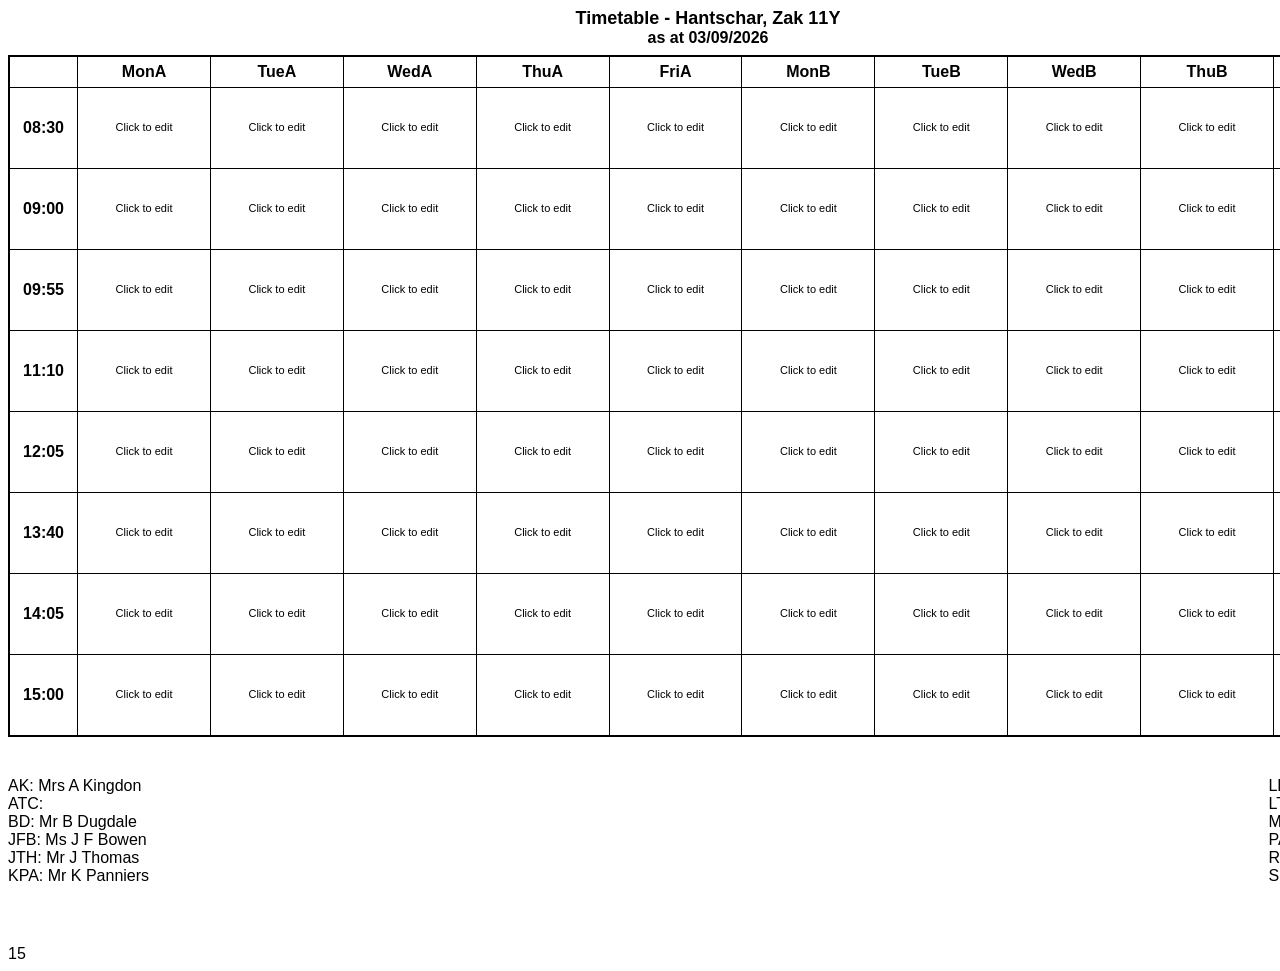
<file: index.html>
<!DOCTYPE html><html><head><meta charset="UTF-8"><title>SIMS Timetable Replica</title><link rel="stylesheet" href="style.css"></head><body><div class="page"><h1>Timetable - Hantschar, Zak 11Y</h1><div class="date">as at 03/09/2026</div><table id="tt"><thead><tr><th></th><th>MonA</th><th>TueA</th><th>WedA</th><th>ThuA</th><th>FriA</th><th>MonB</th><th>TueB</th><th>WedB</th><th>ThuB</th><th>FriB</th></tr></thead><tbody><tr><td class="time">08:30</td><td class="lesson-cell" data-id="r0c0">Click to edit</td><td class="lesson-cell" data-id="r0c1">Click to edit</td><td class="lesson-cell" data-id="r0c2">Click to edit</td><td class="lesson-cell" data-id="r0c3">Click to edit</td><td class="lesson-cell" data-id="r0c4">Click to edit</td><td class="lesson-cell" data-id="r0c5">Click to edit</td><td class="lesson-cell" data-id="r0c6">Click to edit</td><td class="lesson-cell" data-id="r0c7">Click to edit</td><td class="lesson-cell" data-id="r0c8">Click to edit</td><td class="lesson-cell" data-id="r0c9">Click to edit</td></tr><tr><td class="time">09:00</td><td class="lesson-cell" data-id="r1c0">Click to edit</td><td class="lesson-cell" data-id="r1c1">Click to edit</td><td class="lesson-cell" data-id="r1c2">Click to edit</td><td class="lesson-cell" data-id="r1c3">Click to edit</td><td class="lesson-cell" data-id="r1c4">Click to edit</td><td class="lesson-cell" data-id="r1c5">Click to edit</td><td class="lesson-cell" data-id="r1c6">Click to edit</td><td class="lesson-cell" data-id="r1c7">Click to edit</td><td class="lesson-cell" data-id="r1c8">Click to edit</td><td class="lesson-cell" data-id="r1c9">Click to edit</td></tr><tr><td class="time">09:55</td><td class="lesson-cell" data-id="r2c0">Click to edit</td><td class="lesson-cell" data-id="r2c1">Click to edit</td><td class="lesson-cell" data-id="r2c2">Click to edit</td><td class="lesson-cell" data-id="r2c3">Click to edit</td><td class="lesson-cell" data-id="r2c4">Click to edit</td><td class="lesson-cell" data-id="r2c5">Click to edit</td><td class="lesson-cell" data-id="r2c6">Click to edit</td><td class="lesson-cell" data-id="r2c7">Click to edit</td><td class="lesson-cell" data-id="r2c8">Click to edit</td><td class="lesson-cell" data-id="r2c9">Click to edit</td></tr><tr><td class="time">11:10</td><td class="lesson-cell" data-id="r3c0">Click to edit</td><td class="lesson-cell" data-id="r3c1">Click to edit</td><td class="lesson-cell" data-id="r3c2">Click to edit</td><td class="lesson-cell" data-id="r3c3">Click to edit</td><td class="lesson-cell" data-id="r3c4">Click to edit</td><td class="lesson-cell" data-id="r3c5">Click to edit</td><td class="lesson-cell" data-id="r3c6">Click to edit</td><td class="lesson-cell" data-id="r3c7">Click to edit</td><td class="lesson-cell" data-id="r3c8">Click to edit</td><td class="lesson-cell" data-id="r3c9">Click to edit</td></tr><tr><td class="time">12:05</td><td class="lesson-cell" data-id="r4c0">Click to edit</td><td class="lesson-cell" data-id="r4c1">Click to edit</td><td class="lesson-cell" data-id="r4c2">Click to edit</td><td class="lesson-cell" data-id="r4c3">Click to edit</td><td class="lesson-cell" data-id="r4c4">Click to edit</td><td class="lesson-cell" data-id="r4c5">Click to edit</td><td class="lesson-cell" data-id="r4c6">Click to edit</td><td class="lesson-cell" data-id="r4c7">Click to edit</td><td class="lesson-cell" data-id="r4c8">Click to edit</td><td class="lesson-cell" data-id="r4c9">Click to edit</td></tr><tr><td class="time">13:40</td><td class="lesson-cell" data-id="r5c0">Click to edit</td><td class="lesson-cell" data-id="r5c1">Click to edit</td><td class="lesson-cell" data-id="r5c2">Click to edit</td><td class="lesson-cell" data-id="r5c3">Click to edit</td><td class="lesson-cell" data-id="r5c4">Click to edit</td><td class="lesson-cell" data-id="r5c5">Click to edit</td><td class="lesson-cell" data-id="r5c6">Click to edit</td><td class="lesson-cell" data-id="r5c7">Click to edit</td><td class="lesson-cell" data-id="r5c8">Click to edit</td><td class="lesson-cell" data-id="r5c9">Click to edit</td></tr><tr><td class="time">14:05</td><td class="lesson-cell" data-id="r6c0">Click to edit</td><td class="lesson-cell" data-id="r6c1">Click to edit</td><td class="lesson-cell" data-id="r6c2">Click to edit</td><td class="lesson-cell" data-id="r6c3">Click to edit</td><td class="lesson-cell" data-id="r6c4">Click to edit</td><td class="lesson-cell" data-id="r6c5">Click to edit</td><td class="lesson-cell" data-id="r6c6">Click to edit</td><td class="lesson-cell" data-id="r6c7">Click to edit</td><td class="lesson-cell" data-id="r6c8">Click to edit</td><td class="lesson-cell" data-id="r6c9">Click to edit</td></tr><tr><td class="time">15:00</td><td class="lesson-cell" data-id="r7c0">Click to edit</td><td class="lesson-cell" data-id="r7c1">Click to edit</td><td class="lesson-cell" data-id="r7c2">Click to edit</td><td class="lesson-cell" data-id="r7c3">Click to edit</td><td class="lesson-cell" data-id="r7c4">Click to edit</td><td class="lesson-cell" data-id="r7c5">Click to edit</td><td class="lesson-cell" data-id="r7c6">Click to edit</td><td class="lesson-cell" data-id="r7c7">Click to edit</td><td class="lesson-cell" data-id="r7c8">Click to edit</td><td class="lesson-cell" data-id="r7c9">Click to edit</td></tr></tbody></table><div class="legend"><div>AK: Mrs A Kingdon<br>ATC:<br>BD: Mr B Dugdale<br>JFB: Ms J F Bowen<br>JTH: Mr J Thomas<br>KPA: Mr K Panniers</div><div>LP: Mrs L C Perez<br>LT: Mrs L E Tarring<br>MJF: Mr M Ferriday<br>PAL: Mr P A Lewis<br>RL: Mr R Leighton<br>SI: Mrs S R Inglis</div></div><div class="footer"><span>15</span><span>17/07/2026 12:32</span></div></div><script src="script.js"></script></body></html>
</file>
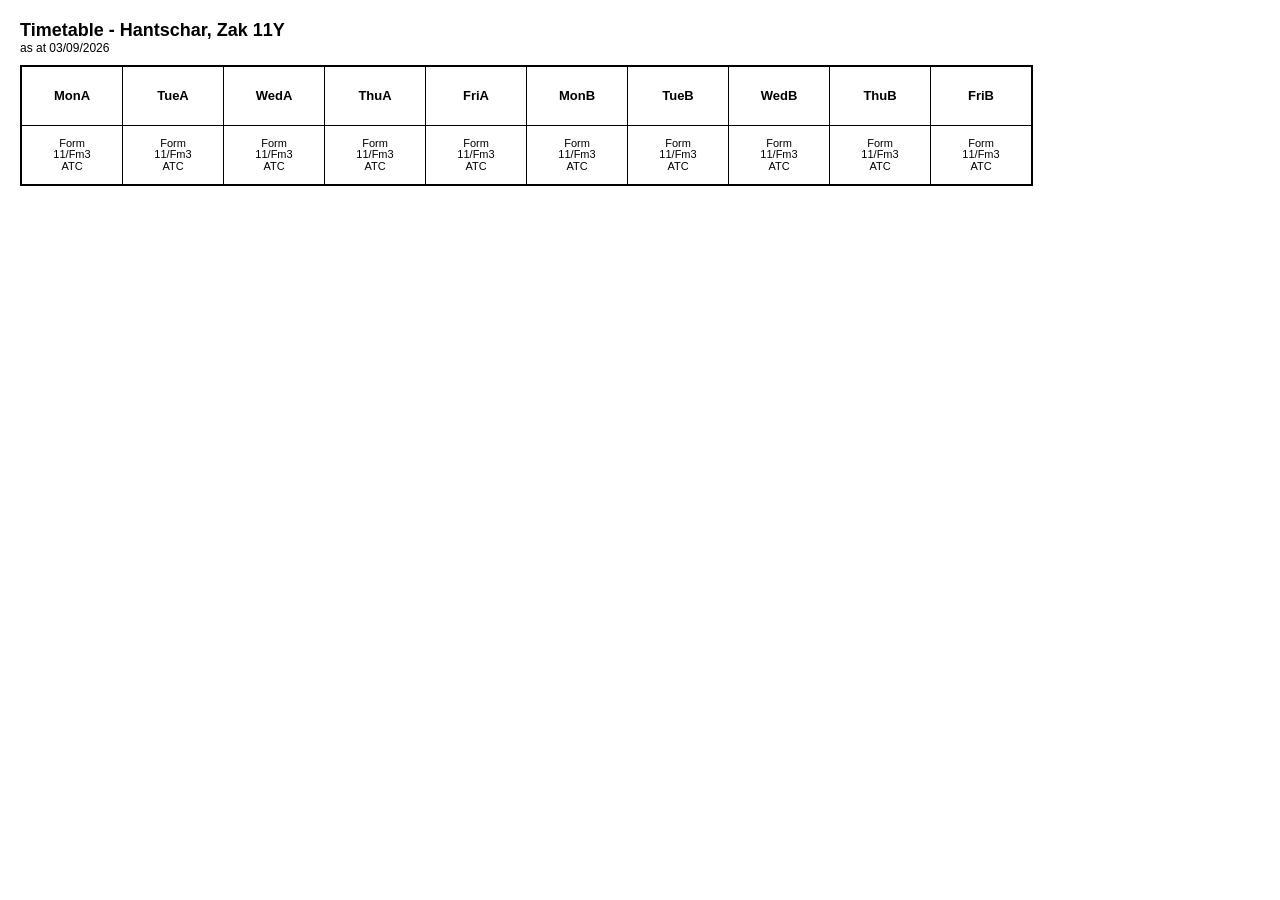
<file: sims_timetable_replica.html>
<!DOCTYPE html><html><head><meta charset="UTF-8"><title>SIMS Replica</title><style>body{font-family:Tahoma,sans-serif;background:#fff;margin:20px}.title{font-size:18px;font-weight:bold}.subtitle{font-size:12px;margin-bottom:10px}table{border-collapse:collapse;border:2px solid #000}th,td{border:1px solid #000;width:96px;height:56px;text-align:center;vertical-align:middle;line-height:1.05;padding:1px 2px;font-size:11px}th{font-size:13px;font-weight:bold}</style></head><body><div class="title">Timetable - Hantschar, Zak 11Y</div><div class="subtitle">as at 03/09/2026</div><table><tr><th>MonA</th><th>TueA</th><th>WedA</th><th>ThuA</th><th>FriA</th><th>MonB</th><th>TueB</th><th>WedB</th><th>ThuB</th><th>FriB</th></tr><tr><td>Form<br>11/Fm3<br>ATC</td><td>Form<br>11/Fm3<br>ATC</td><td>Form<br>11/Fm3<br>ATC</td><td>Form<br>11/Fm3<br>ATC</td><td>Form<br>11/Fm3<br>ATC</td><td>Form<br>11/Fm3<br>ATC</td><td>Form<br>11/Fm3<br>ATC</td><td>Form<br>11/Fm3<br>ATC</td><td>Form<br>11/Fm3<br>ATC</td><td>Form<br>11/Fm3<br>ATC</td></tr></table></body></html>
</file>
<file: style.css>
body{font-family:Tahoma,sans-serif;background:#fff} .page{width:1400px;margin:auto} h1{text-align:center;font-size:18px;margin:0}.date{text-align:center;font-weight:bold;margin-bottom:8px}table{border-collapse:collapse;width:100%;border:2px solid #000}th,td{border:1px solid #000;text-align:center;vertical-align:middle}th{height:28px}.time{width:60px;font-weight:bold}.lesson-cell{width:120px;height:78px;font-size:11px;line-height:1.05;cursor:text}.legend{display:flex;justify-content:space-between;margin-top:40px}.footer{display:flex;justify-content:space-between;margin-top:60px}textarea{width:100%;height:100%;border:0;resize:none;font-family:Tahoma;font-size:11px;text-align:center;box-sizing:border-box}
</file>
